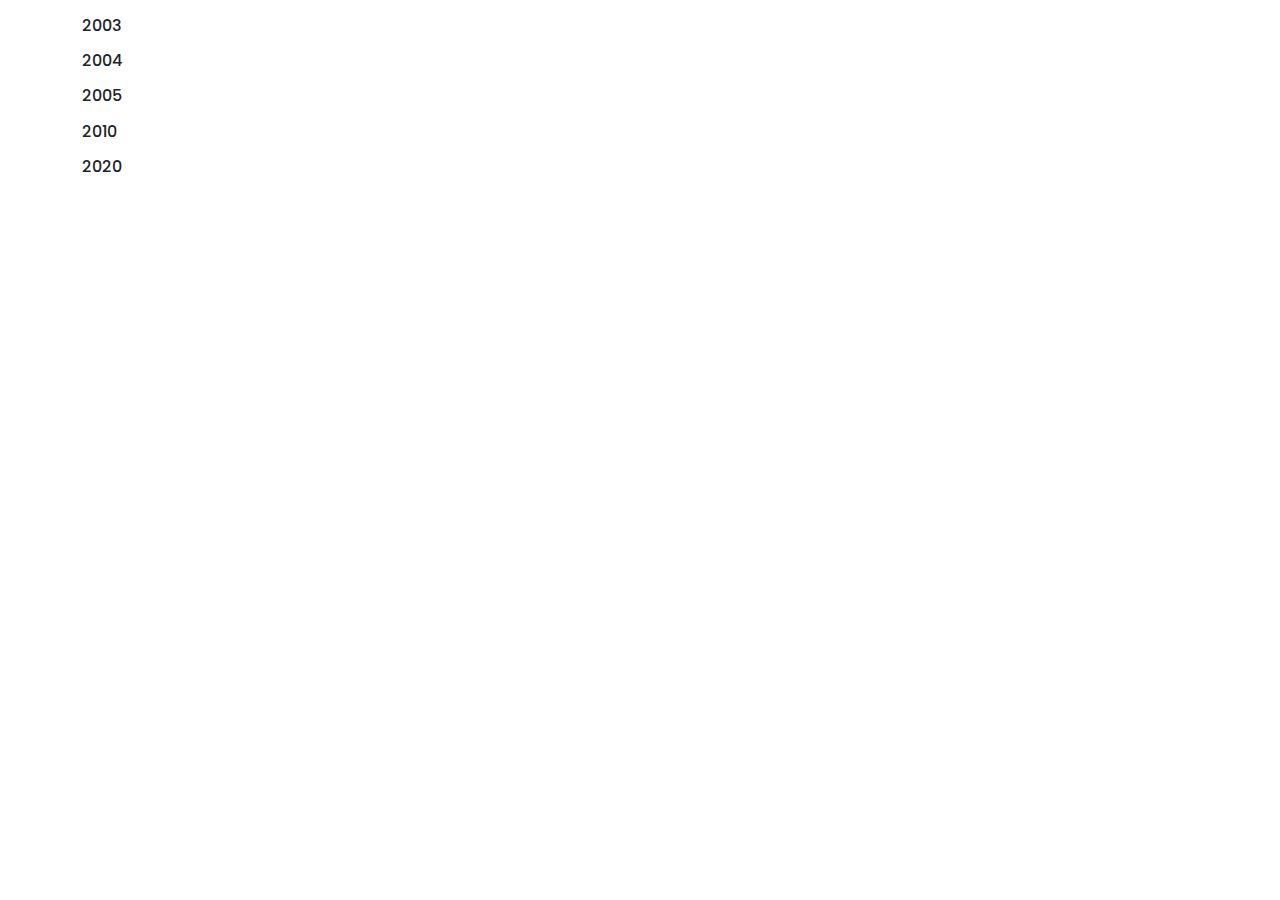
<file: timeline.html>
<!DOCTYPE html>
<html lang="en">

<head>
    <meta charset="UTF-8">
    <meta name="viewport" content="width=device-width, initial-scale=1.0">
    <title>Línea de Tiempo Horizontal</title>
     <!-- CDN Bootscamp-->
     <link href="https://cdn.jsdelivr.net/npm/bootstrap@5.3.3/dist/css/bootstrap.min.css" rel="stylesheet"
     integrity="sha384-QWTKZyjpPEjISv5WaRU9OFeRpok6YctnYmDr5pNlyT2bRjXh0JMhjY6hW+ALEwIH" crossorigin="anonymous">

    <link rel="stylesheet" href="https://stackpath.bootstrapcdn.com/bootstrap/5.1.3/css/bootstrap.min.css">
    <link rel="stylesheet" href="style.css">


</head>

<body>
    <div class="container-lg">                      
        <div class="row">
            <div class="col">
                <div class="timeline-steps">
                    <div class="timeline-step">
                        <div class="timeline-content">
                            <div class="inner-circle" onclick="showInfo('info1')"></div>
                            <p class="h6 mt-3 mb-1">2003</p>
                        </div>
                    </div>
                    <div class="timeline-step">
                        <div class="timeline-content">
                            <div class="inner-circle" onclick="showInfo('info2')"></div>
                            <p class="h6 mt-3 mb-1">2004</p>
                        </div>
                    </div>
                    <div class="timeline-step">
                        <div class="timeline-content" >
                            <div class="inner-circle" onclick="showInfo('info3')"></div>
                            <p class="h6 mt-3 mb-1">2005</p>
                        </div>
                    </div>
                    <div class="timeline-step">
                        <div class="timeline-content">
                            <div class="inner-circle" onclick="showInfo('info4')"></div>
                            <p class="h6 mt-3 mb-1">2010</p>
                        </div>
                    </div>
                    <div class="timeline-step ">
                        <div class="timeline-content">
                            <div class="inner-circle"  onclick="showInfo('info5')"></div>
                            <p class="h6 mt-3 mb-1">2020</p>
                        </div>
                    </div>
                </div>
            </div>
        </div>
    </div>

    
    <!-- Contenedor para la Información -->
    <div id="info-container" class="mt-5"></div>
            

    <script src="https://cdn.jsdelivr.net/npm/bootstrap@5.3.3/dist/js/bootstrap.bundle.min.js"
        integrity="sha384-YvpcrYf0tY3lHB60NNkmXc5s9fDVZLESaAA55NDzOxhy9GkcIdslK1eN7N6jIeHz"
        crossorigin="anonymous"></script>
    <script src="https://cdnjs.cloudflare.com/ajax/libs/bootstrap/5.1.3/js/bootstrap.bundle.min.js"></script>
    <script src="main.js"></script>

</body>

</html>
</file>
<file: style.css>
@import url('https://fonts.googleapis.com/css2?family=Poppins:ital,wght@0,100;0,200;0,300;0,400;0,500;0,600;0,700;0,800;0,900;1,100;1,200;1,300;1,400;1,500;1,600;1,700;1,800;1,900&display=swap');
@import url('https://fonts.googleapis.com/css2?family=Merriweather:ital,opsz,wght@0,18..144,300..900;1,18..144,300..900&display=swap');
@import url('https://fonts.googleapis.com/css2?family=Winky+Sans:ital,wght@0,300..900;1,300..900&display=swap');


* {
  margin: 0;
  padding: 0;
  box-sizing: border-box;
}

body {
  margin: 0;
  padding: 0;
  width: 100%;
}

.nav-link:hover {
  color: #ffffff;
  transition: 0.3s;
}

h1 {
  font-family:"Merriweather", sans-serif;
  font-optical-sizing: auto;
  font-weight: bold;
  font-style: normal;
  font-size: 50px;
}

h2 {
  font-family:"Winky Sans", sans-serif;
  font-size: 40px;
}

h3{
  font-family: Georgia, 'Times New Roman', Times, serif;
}
h4 {
  font-family: 'Kurale';
}

p {
  font-family: 'Poppins', sans-serif;
}

#app {
  color: #f540a4
}

h4 {
  margin-bottom: 20px;
  font-weight: bold;
}

.skill {
  flex-direction: column;
  align-items: center;
  margin: 10px;
}

.skill-card {
  background-color: rgb(214, 214, 230);
  width: 70px;
  height: 80px;
  border-radius: 50%;
  display: flex;
}

.skill-icon {
  width: 50px;
  height: auto;
  align-items: center;
  transition: transform 0.3s ease;
}

.skill-icon:hover {
  animation: bounce 0.5s infinite;
}

@keyframes bounce {

  0%,
  100% {
    transform: translateY(0);
  }

  50% {
    transform: translateY(-10px);
  }
}


footer i:hover {
  background-color: #8976f7;
  color: white;
}

.timeline {
  display: flex;
  justify-content:last baseline;
  align-items: center;
}

.timeline .timeline-item {
  align-items: center;
  display: flex;
  flex-direction: column;
  position: relative;
  margin: 1rem
}


.timeline .timeline-content {
  width: 10rem;
  text-align: center
}

.timeline .timeline-content .item-circle {
  display: inline-flex;
  align-items: center;
  justify-content: center;
}


.item-circle {
  width: 20px;
  height: 20px;
  border: 1px solid;
  background-color: white;
  border-radius: 50%;
  display: flex;
  z-index: 2;
  align-items: center;
  justify-content: center;
  cursor: pointer;
  position: relative;
  transition: transform 0.3s ease-in-out;
}

.item-circle:hover {
  transform: scale(2.0);
  background-color: #b8d0f8;
}

.timeline-item::after {
  content: '';
  width: 80%;
  height: 2px;
  border-top: .25rem dotted #b95d90;
  position: absolute;
  top: 8px;
  left: 70%;
  z-index: 1;
}

.timeline-content p {
  margin-top: 10px;
}

.card {
  border: none;
  border-radius: 10px;
  background-color: #e1b8e7;
}
.card h5 {
  color: #a80dad;
}
.card:hover {
  box-shadow: 0 4px 15px rgba(0, 0, 0, 0.2);
}
.card-img{
  height: 80px;
  width: 80px;
}
i{
  font-size: small;
}

@media (max-width: 768px) {
  .timeline {
    justify-content: space-between;
    overflow-x: hidden; 
    cursor: pointer;
  }
}
</file>
